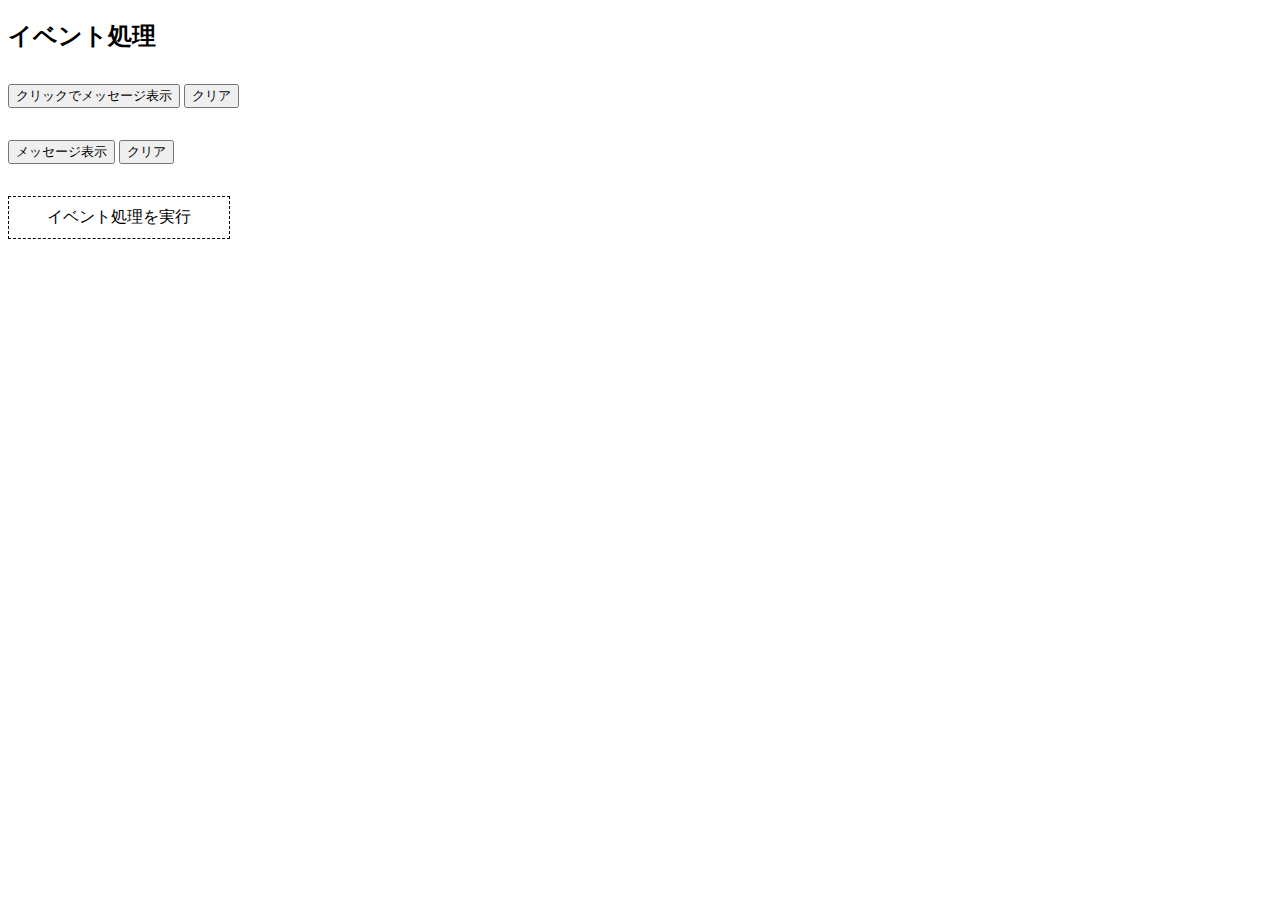
<file: index.html>
<!DOCTYPE html>
<html lang="ja">
<head>
	<meta charset="UTF-8">
	<meta http-equiv="X-UA-Compatible" content="IE=edge">
	<meta name="viewport" content="width=device-width, initial-scale=1">
	<title>Document</title>

	<!-- <link rel="stylesheet" href="css/style.css"> -->

	<style>
		html {
			font-size: 16px;
		}
		body {
			font-size: 1rem;
		}
		section + section {
			border-top: 1px solid black;
			margin-top: 2rem;
		}
		mark {
			background-color: #fff3d0;
			border-bottom: 2px solid #ffcc00;
			border-radius: 2px;
			color: inherit;
			padding: 0 0.2em;
		}
		.content {
			margin-top: 2rem;
		}
		.click-button {
			border: 1px dashed black;
			cursor: pointer;
			padding: 0.625rem;
			text-align: center;
			width: 200px;
		}
	</style>
</head>

<body>
	<header class="header" id="header"></header>
	<main>
		<section>
			<h2 class="">イベント処理</h2>
			<div class="content" id="event">
				<input id="msgbtn" type="button" value="クリックでメッセージ表示">
				<input class="clear-btn" type="button" value="クリア">
			</div>
			<div class="content" id="message-alert">
				<input id="msgbtn2" type="button" value="メッセージ表示">
				<input class="clear-btn" type="button" value="クリア">
			</div>
			<div class="content">
				<div id="clickbtn" class="click-button">イベント処理を実行</div>
			</div>
		</section>
	</main>

	<footer class="footer" id="footer"></footer>

	<!-- jquery -->
	<script src="https://code.jquery.com/jquery-3.7.1.min.js" integrity="sha256-/JqT3SQfawRcv/BIHPThkBvs0OEvtFFmqPF/lYI/Cxo=" crossorigin="anonymous"></script>
	<script src="asset/js/script.js"></script>
	<script src="asset/js/event.js"></script>
</body>
</html>
</file>
